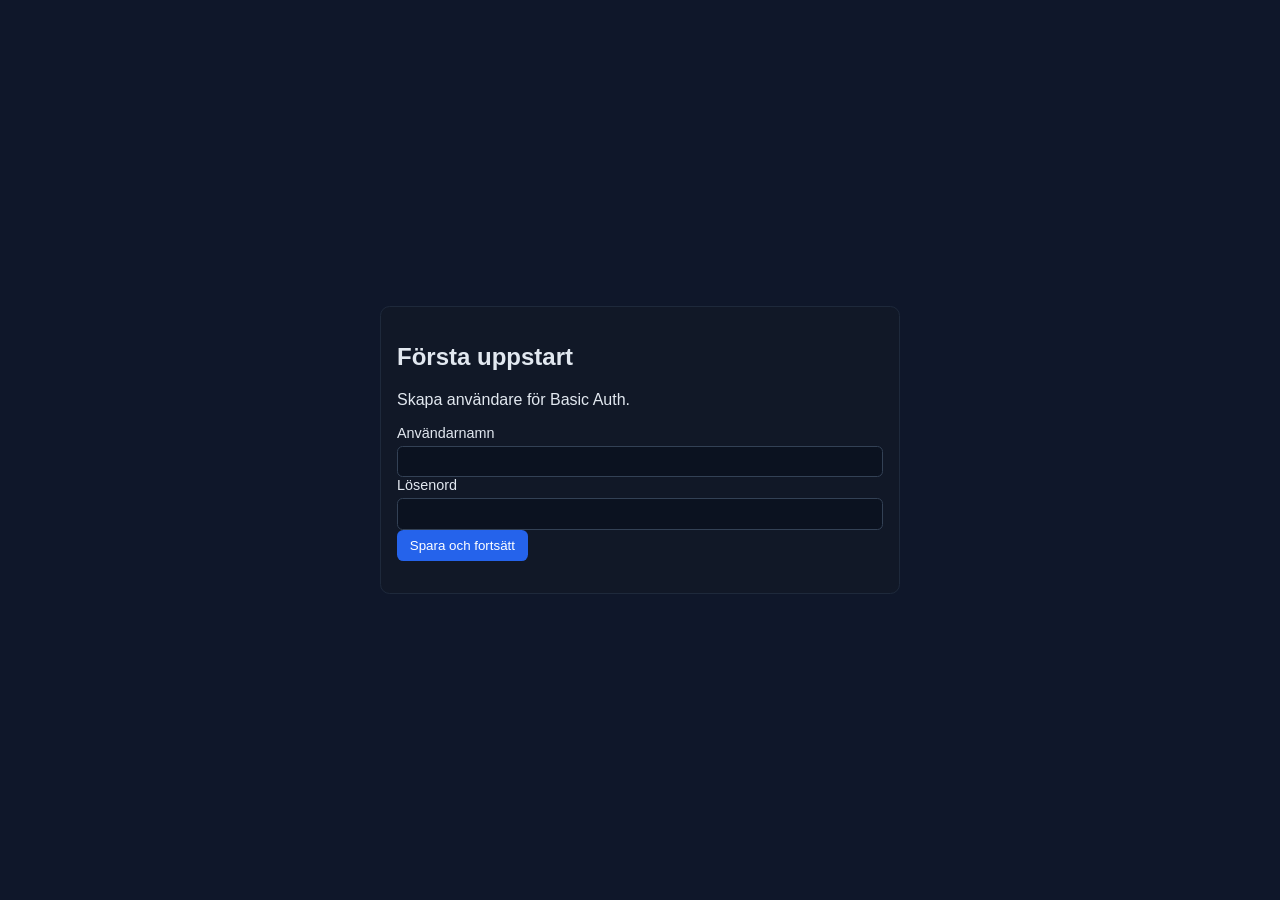
<file: templates/setup.html>
<!doctype html>
<html lang="sv">
<head>
  <meta charset="UTF-8" />
  <meta name="viewport" content="width=device-width, initial-scale=1.0" />
  <title>Första uppstart - Rezipper</title>
  <link rel="stylesheet" href="/static/style.css" />
</head>
<body>
  <main class="setup-wrap">
    <section class="card setup-card">
      <h1>Första uppstart</h1>
      <p>Skapa användare för Basic Auth.</p>
      <form id="setupForm">
        <label>
          Användarnamn
          <input name="username" required minlength="3" />
        </label>
        <label>
          Lösenord
          <input name="password" type="password" required minlength="6" />
        </label>
        <div class="actions">
          <button type="submit">Spara och fortsätt</button>
        </div>
        <p id="setupMsg"></p>
      </form>
    </section>
  </main>

  <script>
    const form = document.getElementById('setupForm');
    const msg = document.getElementById('setupMsg');

    form.addEventListener('submit', async (e) => {
      e.preventDefault();
      const fd = new FormData(form);
      const payload = {
        username: fd.get('username'),
        password: fd.get('password')
      };

      const res = await fetch('/setup', {
        method: 'POST',
        headers: {'Content-Type': 'application/json'},
        body: JSON.stringify(payload)
      });
      const data = await res.json();
      if (!res.ok) {
        msg.textContent = data.error || 'Fel vid setup';
        msg.className = 'error';
        return;
      }
      msg.textContent = 'Klart! Logga in via browserns Basic Auth prompt.';
      msg.className = 'ok';
      setTimeout(() => { window.location.href = '/'; }, 1200);
    });
  </script>
</body>
</html>
</file>
<file: static/style.css>
* { box-sizing: border-box; }

html, body {
  width: 100%;
  max-width: 100%;
  overflow-x: hidden;
}

body {
  --bg: #0f172a;
  --text: #e2e8f0;
  --muted: #94a3b8;
  --card-bg: #111827;
  --card-border: #1e293b;
  --input-bg: #0b1220;
  --input-border: #334155;
  --table-border: #1f2937;
  --log-bg: #020617;

  margin: 0;
  min-width: 0;
  font-family: Inter, Arial, sans-serif;
  background: var(--bg);
  color: var(--text);
}

body[data-theme='light'] {
  --bg: #f1f5f9;
  --text: #0f172a;
  --muted: #475569;
  --card-bg: #ffffff;
  --card-border: #cbd5e1;
  --input-bg: #ffffff;
  --input-border: #94a3b8;
  --table-border: #cbd5e1;
  --log-bg: #f8fafc;
}

.topbar {
  padding: 1rem 1.25rem;
  border-bottom: 1px solid var(--card-border);
  background: var(--card-bg);
  display: grid;
  gap: .8rem;
  min-width: 0;
}
.topbar h1 { margin: 0; }
.topbar p { margin: .25rem 0 0; color: var(--muted); }

.topbar-nav {
  display: flex;
  gap: .45rem;
  flex-wrap: wrap;
  min-width: 0;
}

.nav-btn {
  background: #334155;
}

.nav-btn.active {
  background: #2563eb;
}

.topbar-actions {
  display: flex;
  align-items: center;
  gap: .5rem;
  flex-wrap: wrap;
  min-width: 0;
}

.compact-label {
  font-size: .85rem;
  color: #94a3b8;
}

.topbar-actions select {
  background: var(--input-bg);
  color: var(--text);
  border: 1px solid var(--input-border);
  border-radius: .35rem;
  padding: .35rem .45rem;
}

.statusbar {
  margin: 1rem 1rem 0;
  display: grid;
  grid-template-columns: repeat(auto-fit, minmax(180px, 1fr));
  gap: .5rem;
  min-width: 0;
}

main {
  padding: 1rem;
  display: grid;
  gap: 1rem;
  max-width: 1200px;
  margin: 0 auto;
  width: 100%;
}

.view { display: none; }
.active-view {
  display: grid;
  gap: 1rem;
  min-width: 0;
}

.card {
  background: var(--card-bg);
  border: 1px solid var(--card-border);
  border-radius: .6rem;
  padding: 1rem;
  min-width: 0;
}
.status-row { margin-bottom: .4rem; }
.thread-status-wrap {
  display: grid;
  gap: .3rem;
}
.thread-status-list {
  margin: 0;
  padding-left: 1rem;
  display: grid;
  gap: .25rem;
}
.thread-status-list li {
  color: var(--muted);
  font-size: .9rem;
  overflow-wrap: anywhere;
}
.progress-wrap {
  width: 100%;
  height: 14px;
  background: #334155;
  border-radius: 999px;
  overflow: hidden;
  margin: .75rem 0;
}
.progress-bar {
  width: 0%;
  height: 100%;
  background: linear-gradient(90deg, #22c55e, #10b981);
  transition: width .2s ease;
}
.actions { display: flex; gap: .5rem; flex-wrap: wrap; }
button {
  border: none;
  padding: .5rem .8rem;
  border-radius: .4rem;
  cursor: pointer;
  background: #2563eb;
  color: white;
}
button.warn { background: #b45309; }
button.danger { background: #b91c1c; }
input {
  width: 100%;
  max-width: 100%;
  min-width: 0;
  background: var(--input-bg);
  color: var(--text);
  border: 1px solid var(--input-border);
  border-radius: .35rem;
  padding: .45rem;
}
select {
  width: 100%;
  max-width: 100%;
  min-width: 0;
  background: var(--input-bg);
  color: var(--text);
  border: 1px solid var(--input-border);
  border-radius: .35rem;
  padding: .45rem;
}
table {
  width: 100%;
  border-collapse: collapse;
  font-size: .9rem;
}
th, td {
  border-bottom: 1px solid var(--table-border);
  text-align: left;
  padding: .4rem;
}
.controls {
  display: flex;
  gap: .5rem;
  margin-bottom: .6rem;
  flex-wrap: wrap;
}
.controls > input {
  flex: 1 1 240px;
}
.controls > button {
  flex: 0 0 auto;
}
.pagination {
  margin-top: .6rem;
  display: flex;
  align-items: center;
  justify-content: space-between;
  gap: .5rem;
  flex-wrap: wrap;
}
.log {
  height: 220px;
  overflow: auto;
  white-space: pre-wrap;
  overflow-wrap: anywhere;
  background: var(--log-bg);
  border: 1px solid var(--card-border);
  border-radius: .4rem;
  padding: .5rem;
}
.grid {
  display: grid;
  grid-template-columns: repeat(auto-fit, minmax(220px, 1fr));
  gap: .6rem;
}
label { display: grid; gap: .3rem; font-size: .9rem; }
small { overflow-wrap: anywhere; }
hr { border: 0; border-top: 1px solid var(--card-border); margin: 1rem 0; }

.table-wrap {
  width: 100%;
  overflow-x: auto;
  -webkit-overflow-scrolling: touch;
}

.history-table {
  min-width: 760px;
}

.setup-wrap {
  min-height: 100vh;
  display: flex;
  align-items: center;
  justify-content: center;
}
.setup-card { width: min(520px, 92vw); }
.ok { color: #22c55e; }
.error { color: #f87171; }

@media (max-width: 900px) {
  .topbar {
    padding: .9rem 1rem;
  }

  main {
    padding: .8rem;
    gap: .8rem;
  }

  .statusbar {
    margin: .8rem .8rem 0;
  }

  .card {
    padding: .85rem;
  }
}

@media (max-width: 820px) {
  .topbar-nav {
    display: grid;
    grid-template-columns: 1fr 1fr;
  }

  .topbar-nav .nav-btn {
    width: 100%;
  }

  .statusbar {
    grid-template-columns: 1fr 1fr;
  }

  .topbar-actions {
    align-items: flex-start;
  }

  .topbar-actions select {
    width: 100%;
  }

  .actions {
    display: grid;
    grid-template-columns: 1fr;
  }

  .actions button {
    width: 100%;
  }

  .controls {
    display: grid;
    grid-template-columns: 1fr;
  }

  .controls > input,
  .controls > button {
    width: 100%;
  }

  .pagination {
    justify-content: stretch;
  }

  .pagination button,
  .pagination span {
    width: 100%;
    text-align: center;
  }

  .history-table {
    min-width: 0;
  }

  .history-table thead {
    display: none;
  }

  .history-table,
  .history-table tbody,
  .history-table tr,
  .history-table td {
    display: block;
    width: 100%;
  }

  .history-table tr {
    border: 1px solid var(--table-border);
    border-radius: .5rem;
    margin-bottom: .7rem;
    padding: .25rem .5rem;
    background: color-mix(in srgb, var(--card-bg) 96%, var(--text) 4%);
  }

  .history-table td {
    border-bottom: 1px dashed var(--table-border);
    text-align: right;
    padding: .45rem .1rem;
    position: relative;
    word-break: break-word;
  }

  .history-table td:last-child {
    border-bottom: 0;
  }

  .history-table td::before {
    content: attr(data-label);
    display: inline-block;
    color: var(--muted);
    margin-right: .6rem;
    font-weight: 600;
  }
}

@media (max-width: 520px) {
  .topbar-nav {
    grid-template-columns: 1fr;
  }

  .statusbar {
    grid-template-columns: 1fr;
  }
}
</file>
